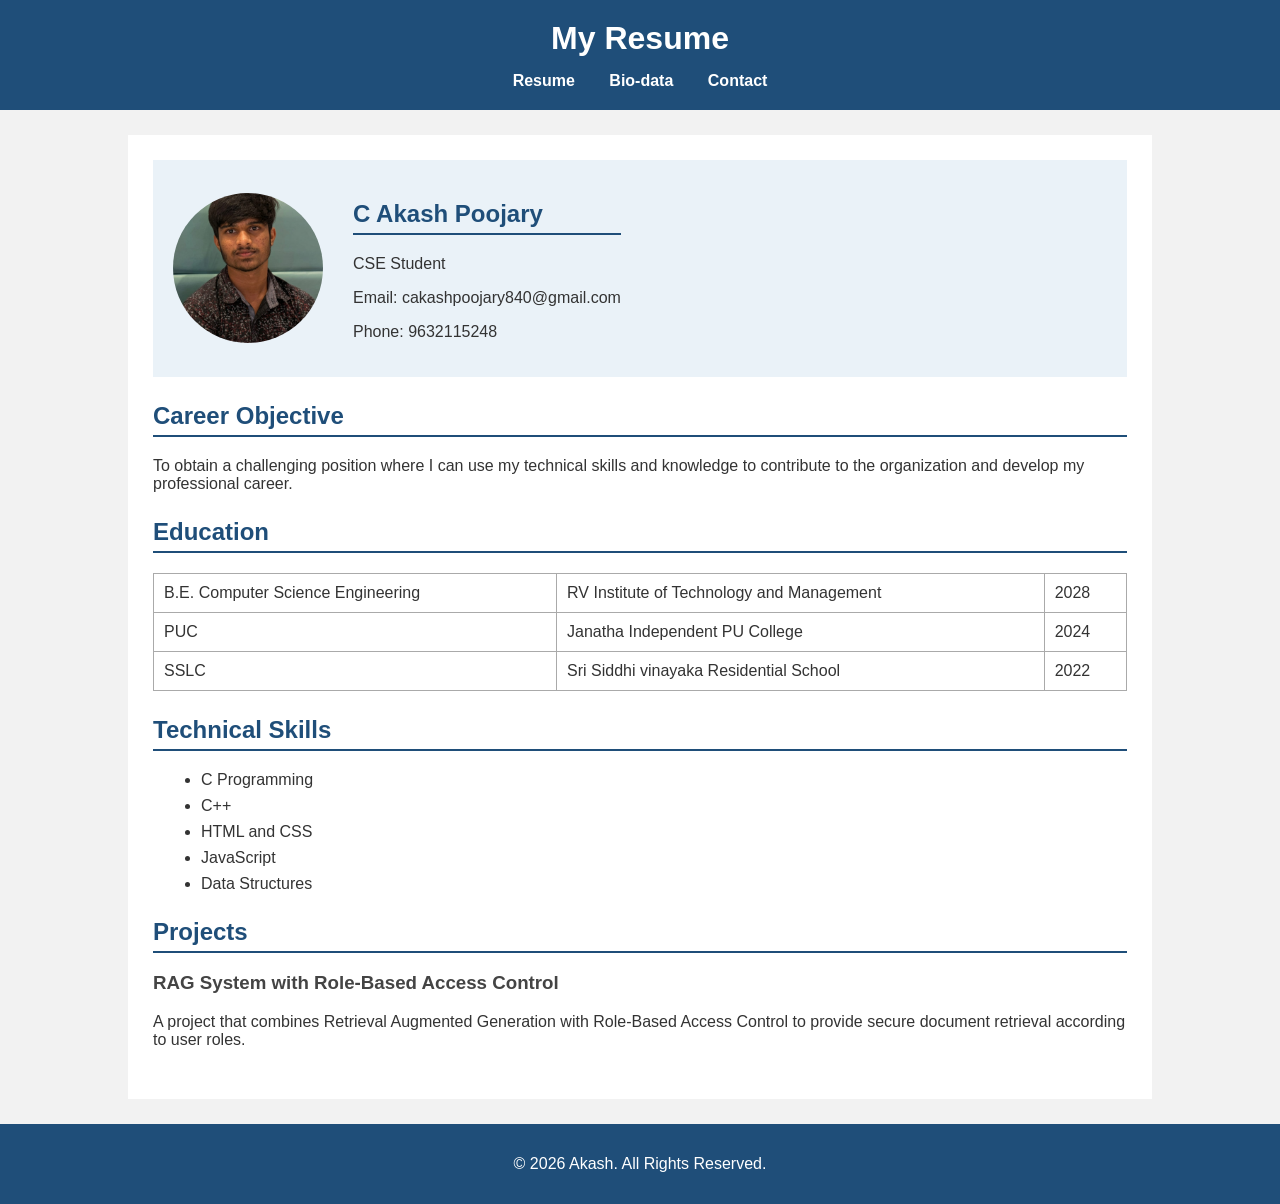
<file: index.html>
<!DOCTYPE html>
<html>
<head>
    <title>My Resume</title>
    <link rel="stylesheet" href="assign1style.css">
</head>

<body>

<header>
    <h1>My Resume</h1>

    <nav>
        <a href="index.html">Resume</a>
        <a href="biodata.html">Bio-data</a>
        <a href="contact.html">Contact</a>
    </nav>
</header>

<main>

    <section class="profile">
        <img src="Akash.jpeg" alt="Profile Photo">

        <div>
            <h2>C Akash Poojary</h2>
            <p>CSE Student</p>
            <p>Email: cakashpoojary840@gmail.com</p>
            <p>Phone: 9632115248</p>
        </div>
    </section>

    <section>
        <h2>Career Objective</h2>
        <p>
            To obtain a challenging position where I can use my technical
            skills and knowledge to contribute to the organization and
            develop my professional career.
        </p>
    </section>

    <section>
        <h2>Education</h2>

        <table>
            <tr>
                <td>B.E. Computer Science Engineering</td>
                <td>RV Institute of Technology and Management</td>
                <td>2028</td>
            </tr>

            <tr>
                <td>PUC</td>
                <td>Janatha Independent PU College</td>
                <td>2024</td>
            </tr>

            <tr>
                <td>SSLC</td>
                <td>Sri Siddhi vinayaka Residential School</td>
                <td>2022</td>
            </tr>
        </table>
    </section>

    <section>
        <h2>Technical Skills</h2>

        <ul>
            <li>C Programming</li>
            <li>C++</li>
            <li>HTML and CSS</li>
            <li>JavaScript</li>
            <li>Data Structures</li>
        </ul>
    </section>

    <section>
        <h2>Projects</h2>

        <h3>RAG System with Role-Based Access Control</h3>

        <p>
            A project that combines Retrieval Augmented Generation
            with Role-Based Access Control to provide secure document
            retrieval according to user roles.
        </p>
    </section>

</main>

<footer>
    <p>&copy; 2026 Akash. All Rights Reserved.</p>
</footer>

</body>
</html>
</file>
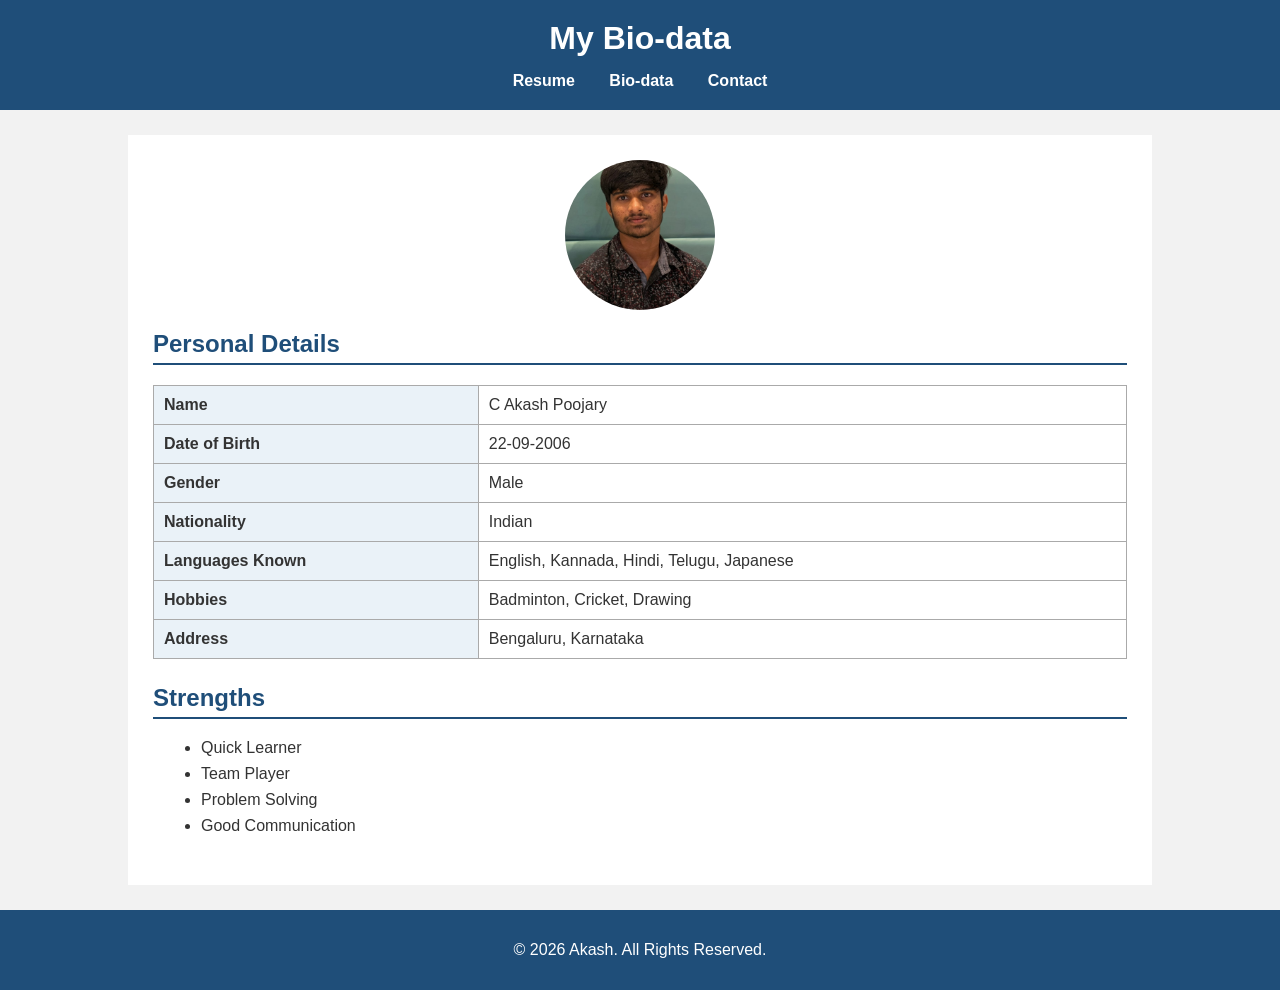
<file: biodata.html>
<!DOCTYPE html>
<html>
<head>
    <title>My Bio-data</title>
    <link rel="stylesheet" href="assign1style.css">
</head>
<body>
<header>
    <h1>My Bio-data</h1>
    <nav>
        <a href="index.html">Resume</a>
        <a href="biodata.html">Bio-data</a>
        <a href="contact.html">Contact</a>
    </nav>
</header>
<main>
    <section class="biodata">
        <img src="Akash.jpeg" alt="Profile Photo">
        <h2>Personal Details</h2>
        <table>
            <tr>
                <th>Name</th>
                <td>C Akash Poojary</td>
            </tr>
            <tr>
                <th>Date of Birth</th>
                <td>22-09-2006</td>
            </tr>
            <tr>
                <th>Gender</th>
                <td>Male</td>
            </tr>
            <tr>
                <th>Nationality</th>
                <td>Indian</td>
            </tr>
            <tr>
                <th>Languages Known</th>
                <td>English, Kannada, Hindi, Telugu, Japanese</td>
            </tr>
            <tr>
                <th>Hobbies</th>
                <td>Badminton, Cricket, Drawing</td>
            </tr>
            <tr>
                <th>Address</th>
                <td>Bengaluru, Karnataka</td>
            </tr>
        </table>
    </section>
    <section>
        <h2>Strengths</h2>
        <ul>
            <li>Quick Learner</li>
            <li>Team Player</li>
            <li>Problem Solving</li>
            <li>Good Communication</li>
        </ul>
    </section>
</main>
<footer>
    <p>&copy; 2026 Akash. All Rights Reserved.</p>
</footer>
</body>
</html>
</file>
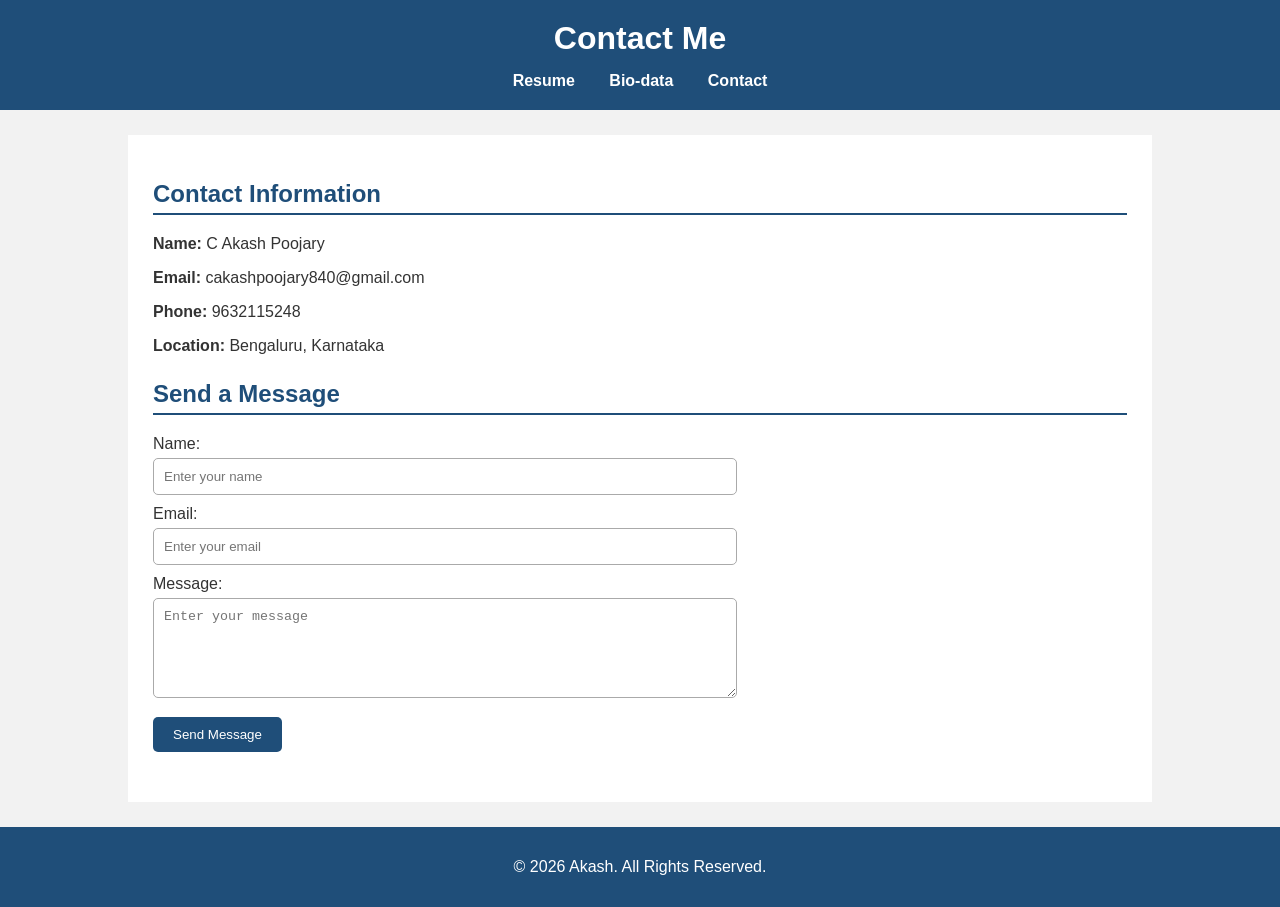
<file: contact.html>
<!DOCTYPE html>
<html>
<head>
    <title>Contact Me</title>
    <link rel="stylesheet" href="assign1style.css">
</head>
<body>
<header>
    <h1>Contact Me</h1>

    <nav>
        <a href="index.html">Resume</a>
        <a href="biodata.html">Bio-data</a>
        <a href="contact.html">Contact</a>
    </nav>
</header>
<main>
    <section>
        <h2>Contact Information</h2>

        <p><strong>Name:</strong> C Akash Poojary</p>
        <p><strong>Email:</strong> cakashpoojary840@gmail.com</p>
        <p><strong>Phone:</strong> 9632115248</p>
        <p><strong>Location:</strong> Bengaluru, Karnataka</p>
    </section>
    <section>
        <h2>Send a Message</h2>
        <form>
            <label>Name:</label>
            <input type="text" placeholder="Enter your name">
            <label>Email:</label>
            <input type="email" placeholder="Enter your email">
            <label>Message:</label>
            <textarea placeholder="Enter your message"></textarea>
            <input type="submit" value="Send Message">
        </form>
    </section>
</main>
<footer>
    <p>&copy; 2026 Akash. All Rights Reserved.</p>
</footer>
</body>
</html>
</file>
<file: assign1style.css>
* {
    box-sizing: border-box;
}
body {
    font-family: Arial, sans-serif;
    margin: 0;
    background-color: #f2f2f2;
    color: #333;
}
header {
    background-color: #1f4e79;
    color: white;
    text-align: center;
    padding: 20px;
}
header h1 {
    margin: 0 0 15px;
}
nav a {
    color: white;
    text-decoration: none;
    margin: 15px;
    font-weight: bold;
}
nav a:hover {
    color: yellow;
}
main {
    width: 80%;
    margin: 25px auto;
    background-color: white;
    padding: 25px;
}
.profile {
    display: flex;
    align-items: center;
    gap: 30px;
    background-color: #eaf2f8;
    padding: 20px;
}
.profile img {
    width: 150px;
    height: 150px;
    object-fit: cover;
    border-radius: 50%;
}
.biodata img {
    display: block;
    width: 150px;
    height: 150px;
    object-fit: cover;
    margin: auto;
    border-radius: 50%;
}
section {
    margin-bottom: 25px;
}
h2 {
    color: #1f4e79;
    border-bottom: 2px solid #1f4e79;
    padding-bottom: 5px;
}
h3 {
    color: #444;
}
table {
    width: 100%;
    border-collapse: collapse;
}
th,
td {
    border: 1px solid #aaa;
    padding: 10px;
    text-align: left;
}
th {
    background-color: #eaf2f8;
}
li {
    margin: 8px;
}
form {
    width: 60%;
}
label {
    display: block;
    margin-top: 10px;
    margin-bottom: 5px;
}
input[type="text"],
input[type="email"],
textarea {
    width: 100%;
    padding: 10px;
    border: 1px solid #aaa;
    border-radius: 5px;
}
textarea {
    height: 100px;
}
input[type="submit"] {
    margin-top: 15px;
    padding: 10px 20px;
    background-color: #1f4e79;
    color: white;
    border: none;
    border-radius: 5px;
}
input[type="submit"]:hover {
    background-color: #163a5a;
}
footer {
    background-color: #1f4e79;
    color: white;
    text-align: center;
    padding: 15px;
}
</file>
